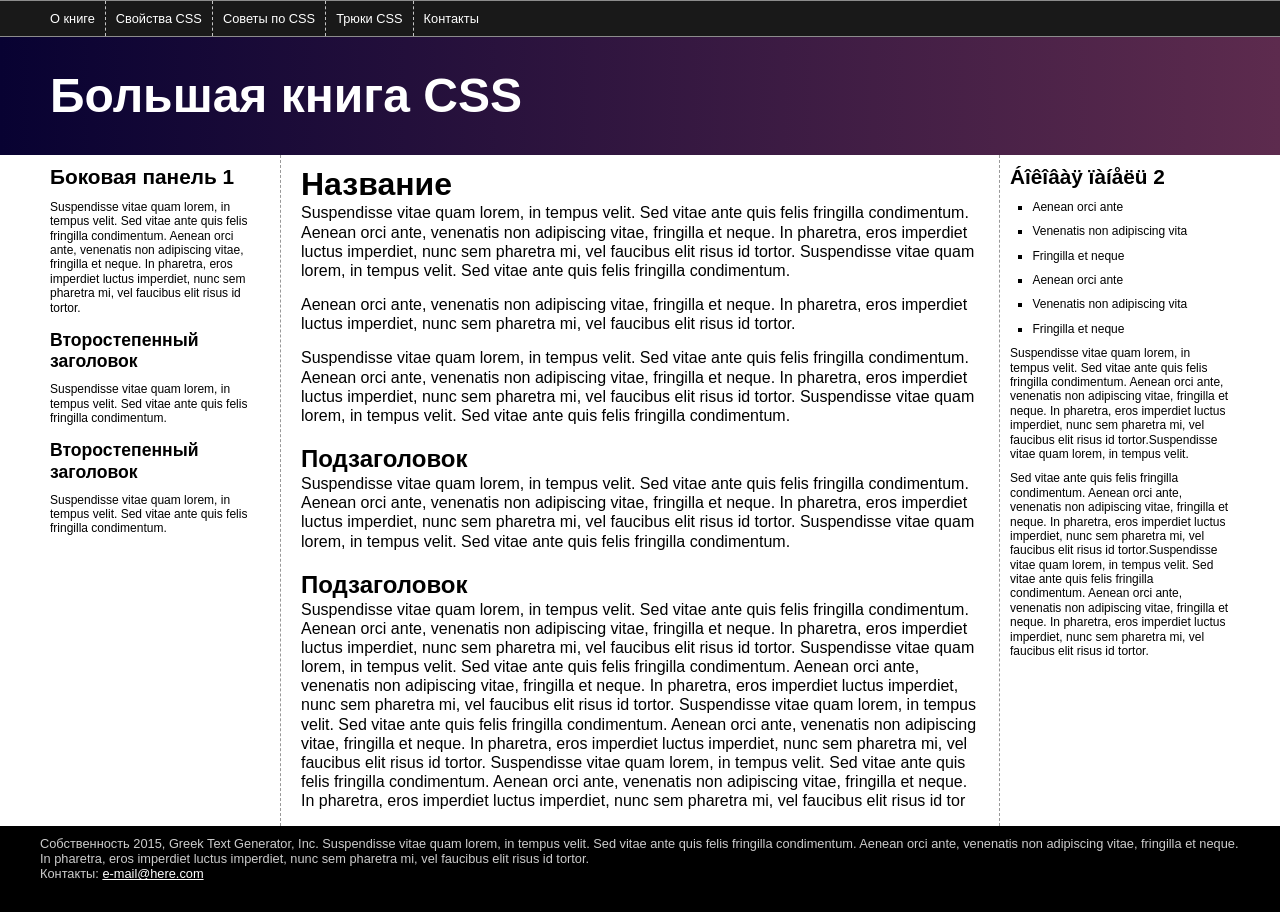
<file: 13/index.html>
<!doctype html>
<html>
<head>
<meta charset="UTF-8">
<title>Большая книга CSS</title>
<link href="styles.css" rel="stylesheet">
</head>

<body>
	<div class="pageWrapper">
<header>
<nav class="clear">
<ul>
<li><a href="#">О книге</a></li>
<li><a href="#">Свойства CSS</a></li>
<li><a href="#">Советы по CSS</a></li>
<li><a href="#">Трюки CSS</a></li>
<li><a href="#">Контакты</a></li>
</ul>
</nav>
<h1>Большая книга CSS</h1>
</header>
<div class="contentWrapper">
<!-- первая боковая панель -->
<aside class="sidebar1">
	<h2>Боковая панель 1</h2>
  <p>Suspendisse vitae quam lorem, in tempus velit. Sed vitae ante quis felis fringilla condimentum. Aenean orci ante, venenatis non adipiscing vitae, fringilla et neque. In pharetra, eros imperdiet luctus imperdiet, nunc sem pharetra mi, vel faucibus elit risus id tortor.  </p>
  <h3>Второстепенный заголовок</h3>
  <p>Suspendisse vitae quam lorem, in tempus velit. Sed vitae ante quis felis fringilla condimentum.  </p>
  <h3>Второстепенный заголовок</h3>
  <p>Suspendisse vitae quam lorem, in tempus velit. Sed vitae ante quis felis fringilla condimentum. </p>
</aside>
<!-- основной контент -->
<article class="main">
	<h2>Название</h2>
  <p>Suspendisse vitae quam lorem, in tempus velit. Sed vitae ante quis felis fringilla condimentum. Aenean orci ante, venenatis non adipiscing vitae, fringilla et neque. In pharetra, eros imperdiet luctus imperdiet, nunc sem pharetra mi, vel faucibus elit risus id tortor. Suspendisse vitae quam lorem, in tempus velit. Sed vitae ante quis felis fringilla condimentum.</p>
  <p>Aenean orci ante, venenatis non adipiscing vitae, fringilla et neque. In pharetra, eros imperdiet luctus imperdiet, nunc sem pharetra mi, vel faucibus elit risus id tortor. </p>
  <p>Suspendisse vitae quam lorem, in tempus velit. Sed vitae ante quis felis fringilla condimentum. Aenean orci ante, venenatis non adipiscing vitae, fringilla et neque. In pharetra, eros imperdiet luctus imperdiet, nunc sem pharetra mi, vel faucibus elit risus id tortor. Suspendisse vitae quam lorem, in tempus velit. Sed vitae ante quis felis fringilla condimentum. </p>
  <h3>Подзаголовок</h3>
  <p>Suspendisse vitae quam lorem, in tempus velit. Sed vitae ante quis felis fringilla condimentum. Aenean orci ante, venenatis non adipiscing vitae, fringilla et neque. In pharetra, eros imperdiet luctus imperdiet, nunc sem pharetra mi, vel faucibus elit risus id tortor. Suspendisse vitae quam lorem, in tempus velit. Sed vitae ante quis felis fringilla condimentum. </p>
  <h3>Подзаголовок</h3>
  <p>Suspendisse vitae quam lorem, in tempus velit. Sed vitae ante quis felis fringilla condimentum. Aenean orci ante, venenatis non adipiscing vitae, fringilla et neque. In pharetra, eros imperdiet luctus imperdiet, nunc sem pharetra mi, vel faucibus elit risus id tortor. Suspendisse vitae quam lorem, in tempus velit. Sed vitae ante quis felis fringilla condimentum. Aenean orci ante, venenatis non adipiscing vitae, fringilla et neque. In pharetra, eros imperdiet luctus imperdiet, nunc sem pharetra mi, vel faucibus elit risus id tortor. Suspendisse vitae quam lorem, in tempus velit. Sed vitae ante quis felis fringilla condimentum. Aenean orci ante, venenatis non adipiscing vitae, fringilla et neque. In pharetra, eros imperdiet luctus imperdiet, nunc sem pharetra mi, vel faucibus elit risus id tortor. Suspendisse vitae quam lorem, in tempus velit. Sed vitae ante quis felis fringilla condimentum. Aenean orci ante, venenatis non adipiscing vitae, fringilla et neque. In pharetra, eros imperdiet luctus imperdiet, nunc sem pharetra mi, vel faucibus elit risus id tor</p>
 </article>
<!-- вторая боковая панель -->
<aside class="sidebar2">
	<h2>Áîêîâàÿ ïàíåëü 2 </h2>
  <ul>
    <li>Aenean orci ante</li>
    <li>Venenatis non adipiscing vita</li>
    <li> Fringilla et neque</li>
    <li>Aenean orci ante</li>
    <li>Venenatis non adipiscing vita</li>
    <li> Fringilla et neque</li>
  </ul>
  <p>Suspendisse vitae quam lorem, in tempus velit. Sed vitae ante quis felis fringilla condimentum. Aenean orci ante, venenatis non adipiscing vitae, fringilla et neque. In pharetra, eros imperdiet luctus imperdiet, nunc sem pharetra mi, vel faucibus elit risus id tortor.Suspendisse vitae quam lorem, in tempus velit. </p>
  <p>Sed vitae ante quis felis fringilla condimentum. Aenean orci ante, venenatis non adipiscing vitae, fringilla et neque. In pharetra, eros imperdiet luctus imperdiet, nunc sem pharetra mi, vel faucibus elit risus id tortor.Suspendisse vitae quam lorem, in tempus velit. Sed vitae ante quis felis fringilla condimentum. Aenean orci ante, venenatis non adipiscing vitae, fringilla et neque. In pharetra, eros imperdiet luctus imperdiet, nunc sem pharetra mi, vel faucibus elit risus id tortor.</p>
 </aside>
</div>
<footer>
<p>Собственность 2015, Greek Text Generator, Inc.
Suspendisse vitae quam lorem, in tempus velit. Sed vitae ante quis felis fringilla condimentum. Aenean orci ante, venenatis non adipiscing vitae, fringilla et neque. In pharetra, eros imperdiet luctus imperdiet, nunc sem pharetra mi, vel faucibus elit risus id tortor.</p>
<p>Контакты: <a href="mailto:nobody@nowhere.com">e-mail@here.com</a></p>
</footer>
</div>
</body>
</html>
</file>
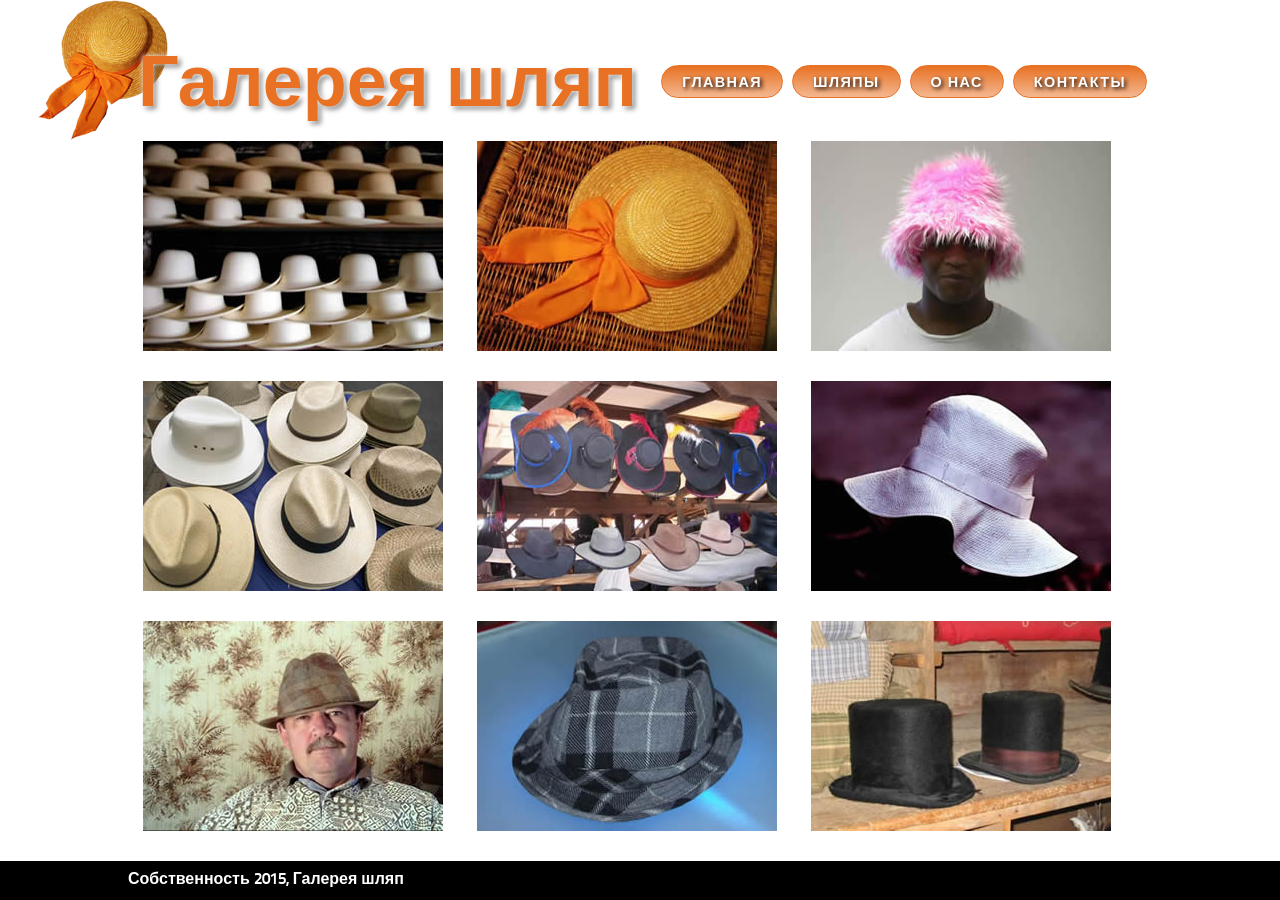
<file: 14/index.html>
<!doctype html>
<html>
<head>
<meta charset="UTF-8">
<title>Галерея шляп</title>
<link href="styles.css" rel="stylesheet">
</head>
<body>
<header>
<h1>Галерея шляп <img src="images/hat.png" width="130" height="140" alt="Галерея шляп" class="badge"></h1>
<nav>
	<ul>
		<li><a href="#">Главная</a></li>
		<li><a href="#">Шляпы</a></li>
		<li><a href="#">О нас</a></li>
		<li><a href="#">Контакты</a></li>
	</ul>
</nav>
</header>
<div class="gallery">
<figure>
<img src="images/file00079963469.jpg" width="300" height="210" alt="Панама">
<figcaption><strong>Nam libero tempore.</strong> Soluta nobis est eligendi optio cumque nihil impedit quo minus id quod maxime placeat facere possimus, omnis voluptas assumenda est, omnis dolor repellendus</figcaption>
</figure>
<figure>
<img src="images/file000308999292.jpg" width="300" height="210" alt="Капор">
<figcaption><strong>Nam libero tempore.</strong> Soluta nobis est eligendi optio cumque nihil impedit quo minus id quod maxime placeat facere possimus, omnis voluptas assumenda est, omnis dolor repellendus</figcaption>
</figure>
<figure>
<img src="images/file000330568599.jpg" width="300" height="210" alt="Розовая шляпа">
<figcaption><strong>Nam libero tempore.</strong> Soluta nobis est eligendi optio cumque nihil impedit quo minus id quod maxime placeat facere possimus, omnis voluptas assumenda est, omnis dolor repellendus</figcaption>
</figure>
<figure>
<img src="images/file000550955311.jpg" width="300" height="210" alt="Много шляп">
<figcaption><strong>Nam libero tempore.</strong> Soluta nobis est eligendi optio cumque nihil impedit quo minus id quod maxime placeat facere possimus, omnis voluptas assumenda est, omnis dolor repellendus</figcaption>
</figure>
<figure>
<img src="images/file0001117960982.jpg" width="300" height="210" alt="Шляпа">
<figcaption><strong>Nam libero tempore.</strong> Soluta nobis est eligendi optio cumque nihil impedit quo minus id quod maxime placeat facere possimus, omnis voluptas assumenda est, omnis dolor repellendus</figcaption>
</figure>
<figure>
<img src="images/file0001425538258.jpg" width="300" height="210" alt="Другой капор">
<figcaption><strong>Nam libero tempore.</strong> Soluta nobis est eligendi optio cumque nihil impedit quo minus id quod maxime placeat facere possimus, omnis voluptas assumenda est, omnis dolor repellendus</figcaption>
</figure>
<figure>
<img src="images/file00030009680.jpg" width="300" height="210" alt="Дурень в шляпе">
<figcaption><strong>Nam libero tempore.</strong> Soluta nobis est eligendi optio cumque nihil impedit quo minus id quod maxime placeat facere possimus, omnis voluptas assumenda est, omnis dolor repellendus</figcaption>
</figure>
<figure>
<img src="images/file0001728857809.jpg" width="300" height="210" alt="Клевая шляпа">
<figcaption><strong>Nam libero tempore.</strong> Soluta nobis est eligendi optio cumque nihil impedit quo minus id quod maxime placeat facere possimus, omnis voluptas assumenda est, omnis dolor repellendus</figcaption>
</figure>
<figure>
<img src="images/file0001757413591.jpg" width="300" height="210" alt="Крутые шляпы">
<figcaption><strong>Nam libero tempore.</strong> Soluta nobis est eligendi optio cumque nihil impedit quo minus id quod maxime placeat facere possimus, omnis voluptas assumenda est, omnis dolor repellendus</figcaption>
</figure>
</div>
<footer>
<div class="copyright">
<p>Собственность 2015, Галерея шляп</p>
</div>
</footer>
</body>
</html>
</file>
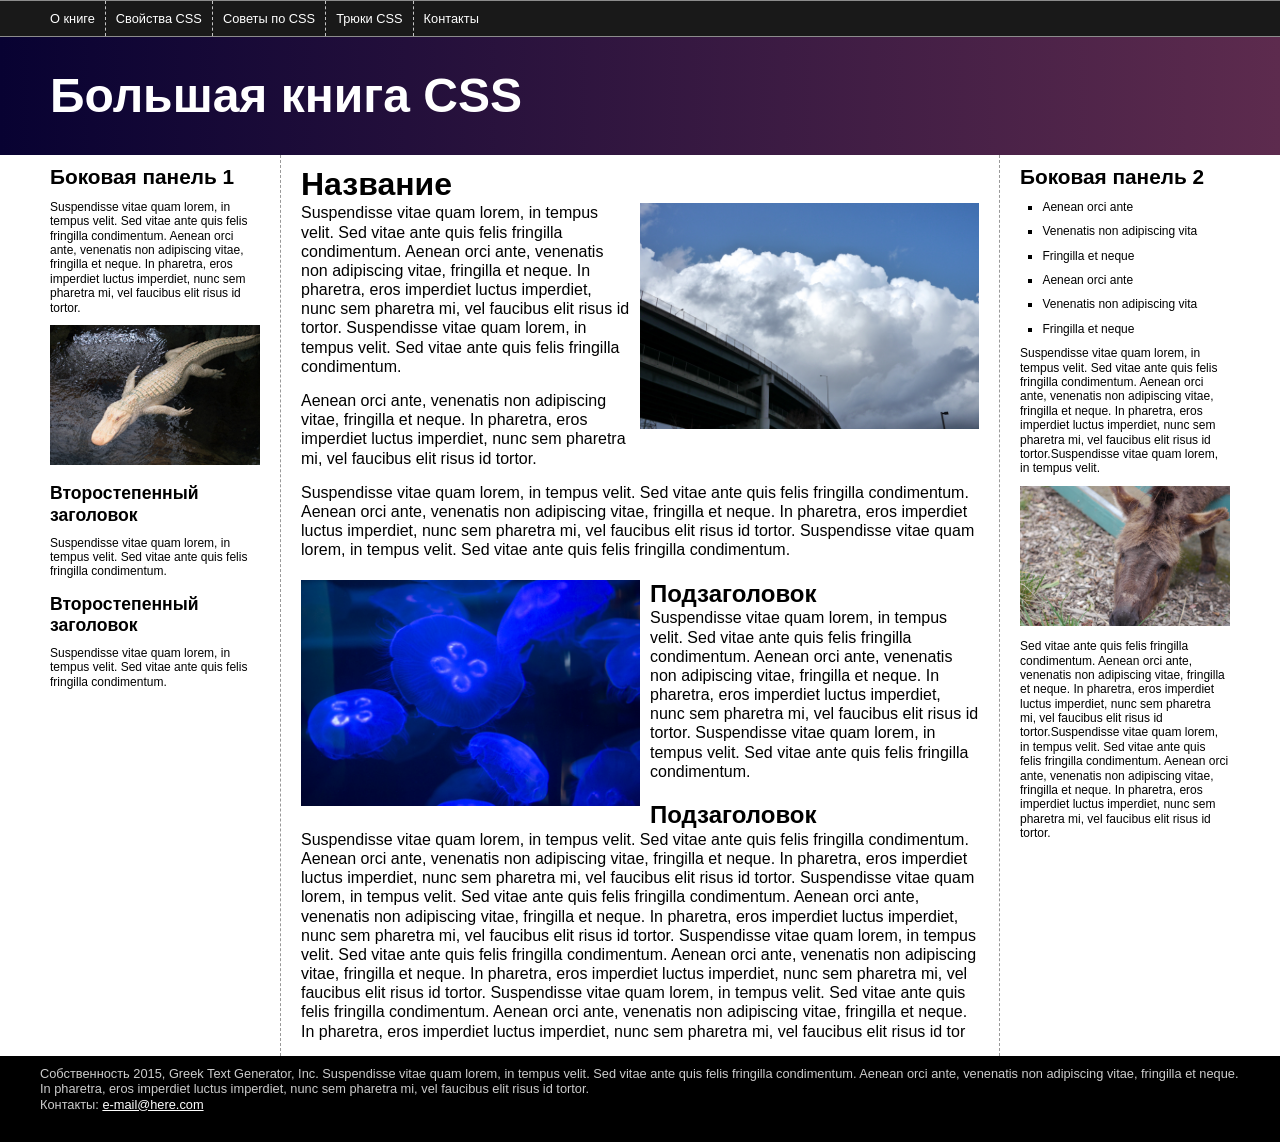
<file: 15/index.html>
<!doctype html>
<html>
<head>
<meta charset="UTF-8">
<meta name="viewport" content="width=device-width">
<title>Большая книга CSS</title>
<link href="styles.css" rel="stylesheet">
</head>

<body>
<div class="pageWrapper">
<header>
<nav class="clear">
<ul>
<li><a href="#">О книге</a></li>
<li><a href="#">Свойства CSS</a></li>
<li><a href="#">Советы по CSS</a></li>
<li><a href="#">Трюки CSS</a></li>
<li><a href="#">Контакты</a></li>
</ul>
</nav>
<h1>Большая книга CSS</h1>
</header>
<div class="contentWrapper">
<div class="columnWrapper">
<!-- основной контент -->
<article class="main">
  <h2>Название</h2>
  <p><img src="imgs/clouds.jpg" alt="Облака" class="half right">Suspendisse vitae quam lorem, in tempus velit. Sed vitae ante quis felis fringilla condimentum. Aenean orci ante, venenatis non adipiscing vitae, fringilla et neque. In pharetra, eros imperdiet luctus imperdiet, nunc sem pharetra mi, vel faucibus elit risus id tortor. Suspendisse vitae quam lorem, in tempus velit. Sed vitae ante quis felis fringilla condimentum.</p>
  <p>Aenean orci ante, venenatis non adipiscing vitae, fringilla et neque. In pharetra, eros imperdiet luctus imperdiet, nunc sem pharetra mi, vel faucibus elit risus id tortor. </p>
  <p>Suspendisse vitae quam lorem, in tempus velit. Sed vitae ante quis felis fringilla condimentum. Aenean orci ante, venenatis non adipiscing vitae, fringilla et neque. In pharetra, eros imperdiet luctus imperdiet, nunc sem pharetra mi, vel faucibus elit risus id tortor. Suspendisse vitae quam lorem, in tempus velit. Sed vitae ante quis felis fringilla condimentum. </p>
  <h3><img src="imgs/jellyfish.jpg" alt="Медуза" class="half left">Подзаголовок</h3>
  <p>Suspendisse vitae quam lorem, in tempus velit. Sed vitae ante quis felis fringilla condimentum. Aenean orci ante, venenatis non adipiscing vitae, fringilla et neque. In pharetra, eros imperdiet luctus imperdiet, nunc sem pharetra mi, vel faucibus elit risus id tortor. Suspendisse vitae quam lorem, in tempus velit. Sed vitae ante quis felis fringilla condimentum. </p>
  <h3>Подзаголовок</h3>
  <p>Suspendisse vitae quam lorem, in tempus velit. Sed vitae ante quis felis fringilla condimentum. Aenean orci ante, venenatis non adipiscing vitae, fringilla et neque. In pharetra, eros imperdiet luctus imperdiet, nunc sem pharetra mi, vel faucibus elit risus id tortor. Suspendisse vitae quam lorem, in tempus velit. Sed vitae ante quis felis fringilla condimentum. Aenean orci ante, venenatis non adipiscing vitae, fringilla et neque. In pharetra, eros imperdiet luctus imperdiet, nunc sem pharetra mi, vel faucibus elit risus id tortor. Suspendisse vitae quam lorem, in tempus velit. Sed vitae ante quis felis fringilla condimentum. Aenean orci ante, venenatis non adipiscing vitae, fringilla et neque. In pharetra, eros imperdiet luctus imperdiet, nunc sem pharetra mi, vel faucibus elit risus id tortor. Suspendisse vitae quam lorem, in tempus velit. Sed vitae ante quis felis fringilla condimentum. Aenean orci ante, venenatis non adipiscing vitae, fringilla et neque. In pharetra, eros imperdiet luctus imperdiet, nunc sem pharetra mi, vel faucibus elit risus id tor</p>
</article> 
<!-- первая боковая панель -->
<aside class="sidebar1">
  <h2>Боковая панель 1</h2>
  <p>Suspendisse vitae quam lorem, in tempus velit. Sed vitae ante quis felis fringilla condimentum. Aenean orci ante, venenatis non adipiscing vitae, fringilla et neque. In pharetra, eros imperdiet luctus imperdiet, nunc sem pharetra mi, vel faucibus elit risus id tortor.  </p>
  <p><img src="imgs/gator.jpg" alt="Аллигатор"></p>
  <h3>Второстепенный заголовок</h3>
  <p>Suspendisse vitae quam lorem, in tempus velit. Sed vitae ante quis felis fringilla condimentum.  </p>
  <h3>Второстепенный заголовок</h3>
  <p>Suspendisse vitae quam lorem, in tempus velit. Sed vitae ante quis felis fringilla condimentum. </p>
</aside>
</div>
<!-- вторая боковая панель -->
<aside class="sidebar2">
<h2>Боковая панель 2 </h2>
  <ul>
    <li>Aenean orci ante</li>
    <li>Venenatis non adipiscing vita</li>
    <li> Fringilla et neque</li>
    <li>Aenean orci ante</li>
    <li>Venenatis non adipiscing vita</li>
    <li> Fringilla et neque</li>
  </ul>
  <p>Suspendisse vitae quam lorem, in tempus velit. Sed vitae ante quis felis fringilla condimentum. Aenean orci ante, venenatis non adipiscing vitae, fringilla et neque. In pharetra, eros imperdiet luctus imperdiet, nunc sem pharetra mi, vel faucibus elit risus id tortor.Suspendisse vitae quam lorem, in tempus velit. </p>
  <p><img src="imgs/mule.jpg" alt="Ослик"></p>
  <p>Sed vitae ante quis felis fringilla condimentum. Aenean orci ante, venenatis non adipiscing vitae, fringilla et neque. In pharetra, eros imperdiet luctus imperdiet, nunc sem pharetra mi, vel faucibus elit risus id tortor.Suspendisse vitae quam lorem, in tempus velit. Sed vitae ante quis felis fringilla condimentum. Aenean orci ante, venenatis non adipiscing vitae, fringilla et neque. In pharetra, eros imperdiet luctus imperdiet, nunc sem pharetra mi, vel faucibus elit risus id tortor.</p>
</aside>
</div>
<footer>
<p>Собственность 2015, Greek Text Generator, Inc.
Suspendisse vitae quam lorem, in tempus velit. Sed vitae ante quis felis fringilla condimentum. Aenean orci ante, venenatis non adipiscing vitae, fringilla et neque. In pharetra, eros imperdiet luctus imperdiet, nunc sem pharetra mi, vel faucibus elit risus id tortor.</p>
<p>Контакты: <a href="mailto:nobody@nowhere.com">e-mail@here.com</a></p>
</footer>
</div>
</body>
</html>
</file>
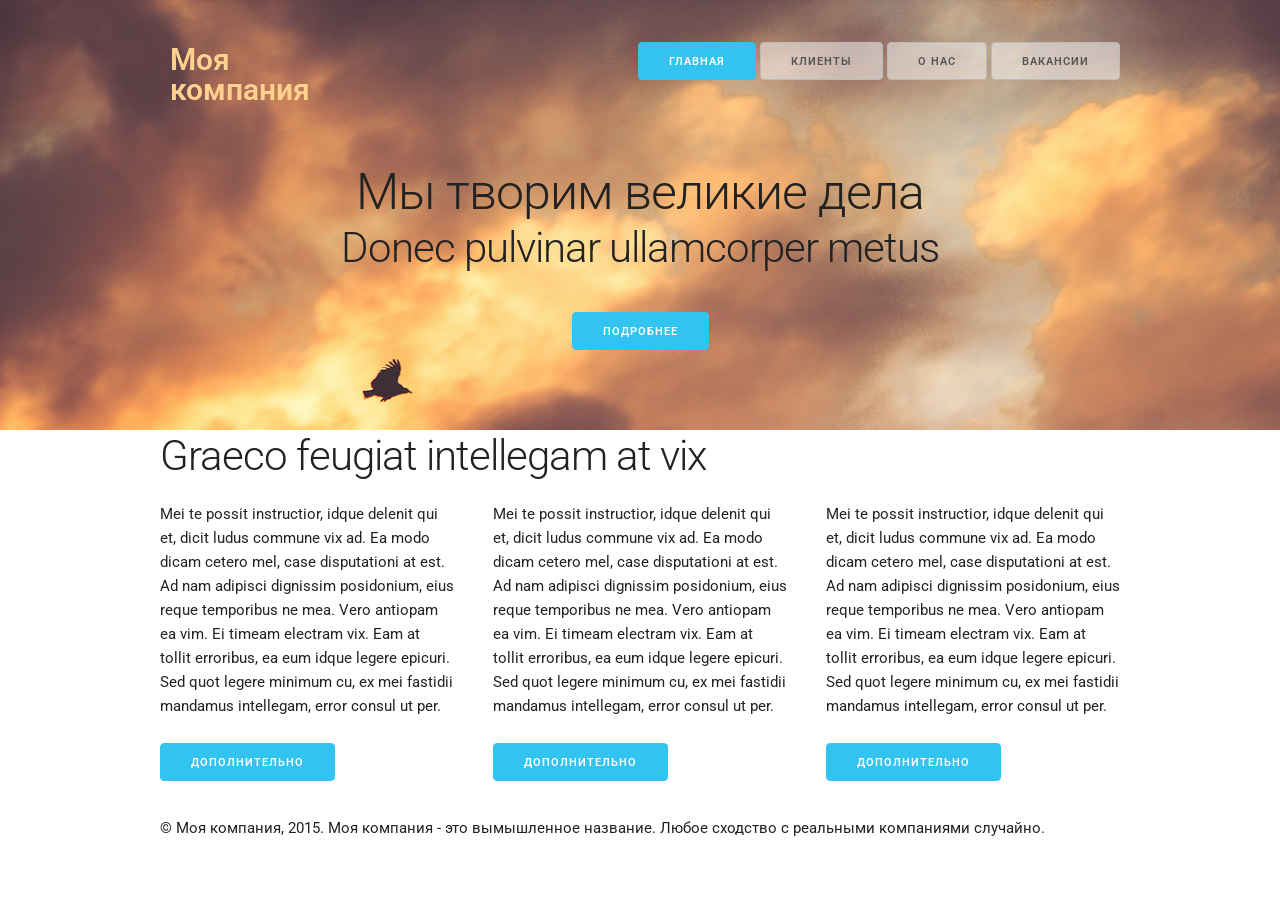
<file: 16/index.html>
<!DOCTYPE html>
<html lang="en">
<head>
  <meta charset="utf-8">
  <title>Большая книга CSS</title>
  <meta name="viewport" content="width=device-width, initial-scale=1">
  <link href="https://fonts.googleapis.com/css?family=Roboto:400,300,700&subset=latin,Cyrillic" rel="stylesheet" type="text/css">
  <link rel="stylesheet" href="css/normalize.css">
  <link rel="stylesheet" href="css/skeleton.css">
  <link rel="stylesheet" href="css/custom.css">
</head>
<body>
<!-- основной раздел -->
<div class="section header">
  <div class="container">
  <div class="row">
    <div class="three columns">
      <p class="logo">Моя компания</p>
    </div>
    <div class="nav nine columns">
      <a class="button button-primary" href="#">Главная</a>
      <a class="button" href="#">Клиенты</a>
      <a class="button" href="#">О нас</a>
      <a class="button" href="#">Вакансии</a>
    </div>
  </div>
  <div class="row action">
    <h1>Мы творим великие дела</h1>
    <h2>Donec pulvinar ullamcorper metus</h2>
    <h2><a href="#" class="button button-primary">Подробнее</a></h2>
  </div>
</div>
</div>

<!-- раздел контента -->
<div class="section info">
  <div class="container info">
    <div class="row">
      <h2>Graeco feugiat intellegam at vix</h2>
    </div>
    <div class="row">
      <div class="four columns">
        <p>Mei te possit instructior, idque delenit qui et, dicit ludus commune vix ad. Ea modo dicam cetero mel, case disputationi at est. Ad nam adipisci dignissim posidonium, eius reque temporibus ne mea. Vero antiopam ea vim. Ei timeam electram vix. Eam at tollit erroribus, ea eum idque legere epicuri. Sed quot legere minimum cu, ex mei fastidii mandamus intellegam, error consul ut per.</p>
        <p><a href="#" class="button button-primary">Дополнительно</a></p>
      </div>
      <div class="four columns">
        <p>Mei te possit instructior, idque delenit qui et, dicit ludus commune vix ad. Ea modo dicam cetero mel, case disputationi at est. Ad nam adipisci dignissim posidonium, eius reque temporibus ne mea. Vero antiopam ea vim. Ei timeam electram vix. Eam at tollit erroribus, ea eum idque legere epicuri. Sed quot legere minimum cu, ex mei fastidii mandamus intellegam, error consul ut per.</p>
        <p><a href="#" class="button button-primary">Дополнительно</a></p>
      </div>
      <div class="four columns">
        <p>Mei te possit instructior, idque delenit qui et, dicit ludus commune vix ad. Ea modo dicam cetero mel, case disputationi at est. Ad nam adipisci dignissim posidonium, eius reque temporibus ne mea. Vero antiopam ea vim. Ei timeam electram vix. Eam at tollit erroribus, ea eum idque legere epicuri. Sed quot legere minimum cu, ex mei fastidii mandamus intellegam, error consul ut per.</p>
        <p><a href="#" class="button button-primary">Дополнительно</a></p>
      </div>
    </div>
  </div>
</div>
<!-- колонтитул -->
<div class="section footer">
  <div class="container">
    <div class="row">
        <p>© Моя компания, 2015. Моя компания - это вымышленное название. Любое сходство с реальными компаниями случайно.</p>
    </div>
  </div>
</div>
</body>
</html>
</file>
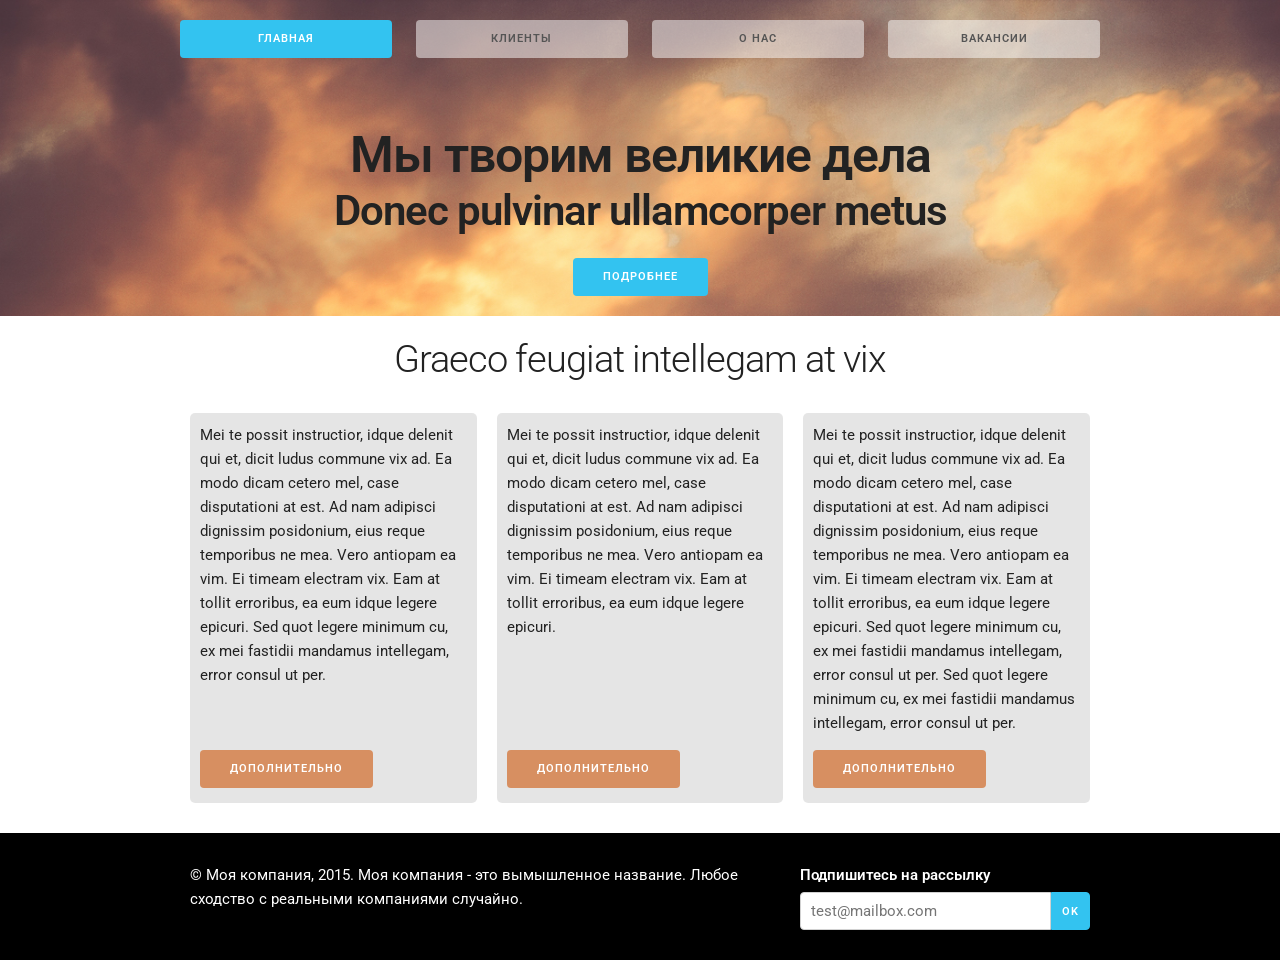
<file: 17/flexbox-layout/index.html>
<!DOCTYPE html>
<html lang="en">
<head>
  <meta charset="utf-8">
  <title>Большая книга CSS</title>
  <meta name="viewport" content="width=device-width, initial-scale=1">
  <link href="https://fonts.googleapis.com/css?family=Roboto:400,300,700&subset=latin,Cyrillic" rel="stylesheet" type="text/css">
  <link rel="stylesheet" href="css/base.css">
  <link rel="stylesheet" href="css/custom.css">
</head>
<body>
<!-- основной раздел -->
<div class="header">
  <div class="section">
    <div class="nav">
      <a class="button button-primary" href="#">Главная</a>
      <a class="button" href="#">Клиенты</a>
      <a class="button" href="#">О нас</a>
      <a class="button" href="#">Вакансии</a>
    </div>
    <div class="action">
      <h1>Мы творим великие дела</h1>
      <h2>Donec pulvinar ullamcorper metus</h2>
      <a href="#" class="button button-primary">Подробнее</a>
    </div>
  </div>
</div>
<!-- раздел контента -->
<div class="info">
  <div class="section">
      <h2>Graeco feugiat intellegam at vix</h2>
  </div>
  <div class="section boxes">
    <div>
      <p>Mei te possit instructior, idque delenit qui et, dicit ludus commune vix ad. Ea modo dicam cetero mel, case disputationi at est. Ad nam adipisci dignissim posidonium, eius reque temporibus ne mea. Vero antiopam ea vim. Ei timeam electram vix. Eam at tollit erroribus, ea eum idque legere epicuri. Sed quot legere minimum cu, ex mei fastidii mandamus intellegam, error consul ut per.</p>
      <p class="more"><a href="#" class="button">Дополнительно</a></p>
    </div>
    <div>
      <p>Mei te possit instructior, idque delenit qui et, dicit ludus commune vix ad. Ea modo dicam cetero mel, case disputationi at est. Ad nam adipisci dignissim posidonium, eius reque temporibus ne mea. Vero antiopam ea vim. Ei timeam electram vix. Eam at tollit erroribus, ea eum idque legere epicuri. </p>
      <p class="more"><a href="#" class="button">Дополнительно</a></p>
    </div>
    <div>
      <p>Mei te possit instructior, idque delenit qui et, dicit ludus commune vix ad. Ea modo dicam cetero mel, case disputationi at est. Ad nam adipisci dignissim posidonium, eius reque temporibus ne mea. Vero antiopam ea vim. Ei timeam electram vix. Eam at tollit erroribus, ea eum idque legere epicuri. Sed quot legere minimum cu, ex mei fastidii mandamus intellegam, error consul ut per. Sed quot legere minimum cu, ex mei fastidii mandamus intellegam, error consul ut per.</p>
      <p class="more"><a href="#" class="button">Дополнительно</a></p>
    </div>
  </div>
</div>
<!-- колонтитул -->
<div class="footer section">
  <div class="copyright">
    <p>© Моя компания, 2015. Моя компания - это вымышленное название. Любое сходство с реальными компаниями случайно.</p>
  </div>
  <div class="signup">
    <form class="container">
      <label for="exampleEmailInput">Подпишитесь на рассылку</label>
      <input type="email" placeholder="test@mailbox.com" id="exampleEmailInput">
      <input class="button-primary" type="submit" value="OK">
    </form>
  </div>
</div>
</body>
</html>
</file>
<file: 13/styles.css>
/* сброс стилей браузера */

* {
  box-sizing: border-box;
}

html, body, div, span, object, iframe, h1, h2, h3, h4, h5, h6, p, blockquote, pre, a, abbr, acronym, address, big, cite, code, del, dfn, em, img, ins, kbd, q, s, samp,small, strike, strong, sub, sup, tt, var, b, u, i, center, dl, dt, dd, ol, ul, li, fieldset, form, label, legend,
table, caption, tbody, tfoot, thead, tr, th, td, article, aside, canvas, details, embed, 
figure, figcaption, footer, header, hgroup, menu, nav, output, ruby, section, summary,
time, mark, audio, video {
	margin: 0;
	padding: 0;
	border: 0;
	font-size: 100%;
	vertical-align: baseline;
}
article, aside, details, figcaption, figure, footer, header, hgroup, menu, nav, section {
	display: block;
}
body {
	line-height: 1.2;
}
ol { 
	padding-left: 1.4em;
	list-style: decimal;
}
ul {
	padding-left: 1.4em;
	list-style: square;
}
table {
	border-collapse: collapse;
	border-spacing: 0;
} 
/* конец кода сброса стилей браузера */

.clear:after {
  content: " ";
  display: table;
  clear: both;
}

.clear {
	zoom: 1;	
}

body {
	font-family: 'Helvetica Neue', Helvetica, Arial, sans-serif;	
}


header {
	background-color:rgb(93,43,78); 
	background-image: -webkit-linear-gradient(right, rgb(93,43,78), rgb(8,2,50));
	padding-bottom: 30px;
}

header h1 {
	font-size: 3em;	
	color: white;
	font-weight: bold;
	padding-top: 30px;
	clear: both;
	padding-left: 10px;
}

nav {
	background-color: rgb(25,25,25);
	border: 1px solid rgba(255,255,255,.5);	
	border-left: none;
	border-right: none;
}
nav ul {
	padding: 0;
	margin: 0;	
}
nav li {
	float: left;
	padding: 0;
	margin: 0;
	list-style: none;	
}
nav a {
	float: left;
	font-size: .8em;	
	color: white;
	font-weight: normal;
	text-decoration: none;
	padding: 10px;
	border-right: 1px dashed rgba(255,255,255,.75);
	-webkit-transition: all .5s;
	-moz-transition: all .5s;
	-o-transition: all .5s;
	transition: all .5s;
}
nav li:last-of-type a {
	border-right: none;	
}
nav a:hover {
	background-color: rgb(93,43,78);
}
aside h2 {
	font-size: 1.3em;
	margin-top: 10px;	
}
aside h3 {
	font-size: 1.1em;
	margin-top: 15px;
}
aside p, aside li {
	font-size: .75em;
	margin-top: 10px;	
}
.main h2 {
	font-size: 2em;
	margin-top: 10px;	
}
.main h3 {
	font-size: 1.5em;
	margin-top: 20px;	
}
.main p {
	margin-bottom: 15px;	
}
footer {
	margin-top: 15px;
	font-size: .8em;	
	padding: 10px 10px 30px 10px;
	background-color: black;
	color: rgb(204,204,204);
}
footer a {
	color: white;	
}
/* стили из практикума главы 13  */

.sidebar1 {
  float: left;
  width: 20%;
  padding: 0 20px 0 10px;
}

.main {
  float: left;
  width: 60%;
  padding: 0 20px 0 20px;
  border-left: dashed 1px rgb(153,153,153);
	border-right: dashed 1px rgb(153,153,153);
}

.sidebar2 {
  float: right;
  width: 20%;
  padding: 0 10px 0 10px;
}

footer {
  clear: both;
}

nav ul, header h1, footer p, .contentWrapper {
  max-width: 1200px;
  margin: 0 auto;
}
</file>
<file: 14/styles.css>
/* сброс стилей браузера */
html, body, div, span, object, iframe, h1, h2, h3, h4, h5, h6, p, blockquote, pre, a, abbr, acronym, address, big, cite, code, del, dfn, em, img, ins, kbd, q, s, samp,small, strike, strong, sub, sup, tt, var, b, u, i, center, dl, dt, dd, ol, ul, li, fieldset, form, label, legend,
table, caption, tbody, tfoot, thead, tr, th, td, article, aside, canvas, details, embed, 
figure, figcaption, footer, header, hgroup, menu, nav, output, ruby, section, summary,
time, mark, audio, video {
	margin: 0;
	padding: 0;
	border: 0;
	font-size: 100%;
	vertical-align: baseline;
}
article, aside, details, figcaption, figure, footer, header, hgroup, menu, nav, section {
	display: block;
}
body {
	line-height: 1.2;
}
ol { 
	padding-left: 1.4em;
	list-style: decimal;
}
ul {
	padding-left: 1.4em;
	list-style: square;
}
table {
	border-collapse: collapse;
	border-spacing: 0;
} 
/* конец кода сброса стилей браузера */

/* веб-шрифты */

@font-face {
    font-family: 'Titillium';
    src: url('fonts/TitilliumText22L001-webfont.eot');
    src: url('fonts/TitilliumText22L001-webfont.eot?#iefix') format('embedded-opentype'),
         url('fonts/TitilliumText22L001-webfont.woff') format('woff'),
         url('fonts/TitilliumText22L001-webfont.ttf') format('truetype'),
         url('fonts/TitilliumText22L001-webfont.svg#TitilliumText22LThin') format('svg');
    font-weight: 100;
    font-style: normal;
}
@font-face {
    font-family: 'Titillium';
    src: url('fonts/TitilliumText22L003-webfont.eot');
    src: url('fonts/TitilliumText22L003-webfont.eot?#iefix') format('embedded-opentype'),
         url('fonts/TitilliumText22L003-webfont.woff') format('woff'),
         url('fonts/TitilliumText22L003-webfont.ttf') format('truetype'),
         url('fonts/TitilliumText22L003-webfont.svg#TitilliumText22LRegular') format('svg');
    font-weight: 400;
    font-style: normal;
}
@font-face {
    font-family: 'Titillium';
    src: url('fonts/TitilliumText22L005-webfont.eot');
    src: url('fonts/TitilliumText22L005-webfont.eot?#iefix') format('embedded-opentype'),
         url('fonts/TitilliumText22L005-webfont.woff') format('woff'),
         url('fonts/TitilliumText22L005-webfont.ttf') format('truetype'),
         url('fonts/TitilliumText22L005-webfont.svg#TitilliumText22LBold') format('svg');
    font-weight: 700;
    font-style: normal;
}
body {
	max-width: 1024px;
	margin: 0 auto;	
}
header h1 {
	font: 700 72px Titillium, Arial, sans-serif;
	color: rgb(232,113,35);
	text-shadow: 0 0 5px white,
	             3px 3px 5px rgba(0,0,0,.5);
}
nav ul {
	margin: 0;
	padding: 0;
	list-style-type: none;	
}
nav li {
	display: inline;	
}
nav a {
	display: inline-block;
	padding: 9px 20px 5px 20px;
	border-radius:20px;
	text-decoration: none;	
	font-family: Titillium, Arial, sans-serif;
	font-weight: 700;
	color: white;
	text-shadow: 2px 2px 4px rgba(0,0,0,1);
	text-transform:uppercase;
	font-size: .9em;
	letter-spacing: .1em;
	background-color: rgb(232,113,35);
	background: -webkit-linear-gradient(top, rgba(232,113,35,1),rgba(232,113,35,.5));
	background: -moz-linear-gradient(top, rgba(232,113,35,1),rgba(232,113,35,.5));
	background: -o-linear-gradient(top, rgba(232,113,35,1),rgba(232,113,35,.5));
	background: linear-gradient(top, rgba(232,113,35,1),rgba(232,113,35,.5));
	border: 1px solid rgb(232,113,35);
	margin-right: 5px;
}
figcaption strong {
	font-weight: 700;
	display: block;
}
footer .copyright {
	font-family: Titillium, Arial, sans-serif;
	font-weight: 700;
	color: white;
	margin: 0 auto;
	max-width: 1024px;
}

/* стили из практикума главы 14 */

header {
 	position: relative;
	margin-top: 20px;
	padding: 20px 0 0 10px;
}

header .badge {
 	position: absolute;
 	top: -20px;
 	left: -90px;
	z-index: -1;
}

header nav {
  position: absolute;
  right: 0;
  top: 45px;
}

.gallery figure {
  display: inline-block;
  width: 300px;
  height: 210px;
  margin: 15px;
  position: relative;
}

.gallery figcaption {
  position: absolute;
  top: 15%;
  bottom: 15%;
  left: 0;
  right: 0;
  background-color: rgba(153,153,153,.9);
padding: 20px;
  font-family: Titillium, Arial, sans-serif;
font-weight: 400;
font-size: .9em;
  color: white;
  opacity: 0;
  transition: opacity .75s ease-out;
}

.gallery figure:hover figcaption {
  opacity: 1;
}

footer {
  position: fixed;
  bottom: 0;
  left: 0;
  right: 0;
  padding: 10px;
  background-color: black;
  color: white;
}
</file>
<file: 15/styles.css>
/* сброс стилей браузера */
* {
  box-sizing: border-box; 
}
html, body, div, span, object, iframe, h1, h2, h3, h4, h5, h6, p, blockquote, pre, a, abbr, acronym, address, big, cite, code, del, dfn, em, img, ins, kbd, q, s, samp,small, strike, strong, sub, sup, tt, var, b, u, i, center, dl, dt, dd, ol, ul, li, fieldset, form, label, legend,
table, caption, tbody, tfoot, thead, tr, th, td, article, aside, canvas, details, embed, 
figure, figcaption, footer, header, hgroup, menu, nav, output, ruby, section, summary,
time, mark, audio, video {
	margin: 0;
	padding: 0;
	border: 0;
	font-size: 100%;
	vertical-align: baseline;
}
article, aside, details, figcaption, figure, footer, header, hgroup, menu, nav, section {
	display: block;
}
body {
	line-height: 1.2;
}
ol { 
	padding-left: 1.4em;
	list-style: decimal;
}
ul {
	padding-left: 1.4em;
	list-style: square;
}
table {
	border-collapse: collapse;
	border-spacing: 0;
} 
/* конец кода сброса стилей браузера */

.clear:after {
  content: " ";
  display: table;
  clear: both;
}

.clear {
	zoom: 1;	
}

body {
	font-family: 'Helvetica Neue', Helvetica, Arial, sans-serif;	
}


header {
	background-color:rgb(93,43,78); 
	background-image: linear-gradient(to left, rgb(93,43,78), rgb(8,2,50));
	padding-bottom: 30px;
}

header h1 {
	font-size: 3em;	
	color: white;
	font-weight: bold;
	padding-top: 30px;
	clear: both;
	padding-left: 10px;
}

nav {
	background-color: rgb(25,25,25);
	border: 1px solid rgba(255,255,255,.5);	
	border-left: none;
	border-right: none;
}
nav ul {
	padding: 0;
	margin: 0;	
}
nav li {
	float: left;
	padding: 0;
	margin: 0;
	list-style: none;	
}
nav a {
	float: left;
	font-size: .8em;	
	color: white;
	font-weight: normal;
	text-decoration: none;
	padding: 10px;
	border-right: 1px dashed rgba(255,255,255,.75);
	transition: all .5s;
}
nav li:last-of-type a {
	border-right: none;	
}
nav a:hover {
	background-color: rgb(93,43,78);
}
aside h2 {
	font-size: 1.3em;
	margin-top: 10px;	
}
aside h3 {
	font-size: 1.1em;
	margin-top: 15px;
}
aside p, aside li {
	font-size: .75em;
	margin-top: 10px;	
}
.main h2 {
	font-size: 2em;
	margin-top: 10px;	
}
.main h3 {
	font-size: 1.5em;
	margin-top: 20px;	
}
.main p {
	margin-bottom: 15px;	
}
footer {
	margin-top: 15px;
	font-size: .8em;	
	padding: 10px 10px 30px 10px;
	background-color: black;
	color: rgb(204,204,204);
}
footer a {
	color: white;	
}
/* пользовательские стили  */

/* раскомментируйте этот стиль, если хотите всю страницу, включая фоновый цвет, ограничить центрированным блоком размером 1200 пикселов  */
/*.pageWrapper {
	max-width: 1200px;
	margin: 0 auto;	
}*/


.columnWrapper {
  float: left;
  width: 80%;
}

.sidebar1 {
  float: left;
  width: 25%;
  padding: 0 20px 0 10px;
}
.main {
  float: right;
  width: 75%;
  padding: 0 20px;
  border-left: dashed 1px rgb(153,153,153);
  border-right: dashed 1px rgb(153,153,153);
}
.sidebar2 {
  float: right;
  width: 20%; 
  padding: 0 10px 0 20px;
}
footer {
  clear: both;  
}
nav ul, header h1, footer p, .contentWrapper {
  max-width: 1200px;
  margin: 0 auto; 
}

img {
  max-width: 100%;
}

img.half {
  max-width: 50%;
}

img.left {
  float: left;
  margin: 0 10px 10px 0;
}

img.right {
  float: right;
  margin: 0 0 10px 10px;
}

@media (min-width: 481px) and (max-width:768px) {
  .sidebar2 {
    float: none;
    width: auto;
    clear: both;
  	border-top: 2px solid black;
  	padding-top: 10px;
  }
  .columnWrapper {
  width: auto;
	}
	.main {
    border-right: none;
  }
}

@media (max-width:480px) {
	.columnWrapper, .main, .sidebar1, .sidebar2 {
  float: none;
  width: auto;
	}
	.main {
  border: none;
	}
	.sidebar1, .sidebar2 {
  border-top: 2px solid black;
  margin-top: 25px;
  padding-top: 10px;
	}
	header h1 {
  font-size: 1.5em;
	}
	nav {
  text-align: center;
	}
	nav li {
  float: none;
  display: inline-block;
	}
	nav a {
  float: none;
  display: inline-block;
  border: none;
	}
}
</file>
<file: 16/css/skeleton.css>
/*
* Skeleton V2.0.4
* Copyright 2014, Dave Gamache
* www.getskeleton.com
* Free to use under the MIT license.
* http://www.opensource.org/licenses/mit-license.php
* 12/29/2014
*/


/* Table of contents
––––––––––––––––––––––––––––––––––––––––––––––––––
- Grid
- Base Styles
- Typography
- Links
- Buttons
- Forms
- Lists
- Code
- Tables
- Spacing
- Utilities
- Clearing
- Media Queries
*/


/* Grid
–––––––––––––––––––––––––––––––––––––––––––––––––– */
.container {
  position: relative;
  width: 100%;
  max-width: 960px;
  margin: 0 auto;
  padding: 0 20px;
  box-sizing: border-box; }
.column,
.columns {
  width: 100%;
  float: left;
  box-sizing: border-box; }

/* For devices larger than 400px */
@media (min-width: 400px) {
  .container {
    width: 85%;
    padding: 0; }
}

/* For devices larger than 550px */
@media (min-width: 550px) {
  .container {
    width: 80%; }
  .column,
  .columns {
    margin-left: 4%; }
  .column:first-child,
  .columns:first-child {
    margin-left: 0; }

  .one.column,
  .one.columns                    { width: 4.66666666667%; }
  .two.columns                    { width: 13.3333333333%; }
  .three.columns                  { width: 22%;            }
  .four.columns                   { width: 30.6666666667%; }
  .five.columns                   { width: 39.3333333333%; }
  .six.columns                    { width: 48%;            }
  .seven.columns                  { width: 56.6666666667%; }
  .eight.columns                  { width: 65.3333333333%; }
  .nine.columns                   { width: 74.0%;          }
  .ten.columns                    { width: 82.6666666667%; }
  .eleven.columns                 { width: 91.3333333333%; }
  .twelve.columns                 { width: 100%; margin-left: 0; }

  .one-third.column               { width: 30.6666666667%; }
  .two-thirds.column              { width: 65.3333333333%; }

  .one-half.column                { width: 48%; }

  /* Offsets */
  .offset-by-one.column,
  .offset-by-one.columns          { margin-left: 8.66666666667%; }
  .offset-by-two.column,
  .offset-by-two.columns          { margin-left: 17.3333333333%; }
  .offset-by-three.column,
  .offset-by-three.columns        { margin-left: 26%;            }
  .offset-by-four.column,
  .offset-by-four.columns         { margin-left: 34.6666666667%; }
  .offset-by-five.column,
  .offset-by-five.columns         { margin-left: 43.3333333333%; }
  .offset-by-six.column,
  .offset-by-six.columns          { margin-left: 52%;            }
  .offset-by-seven.column,
  .offset-by-seven.columns        { margin-left: 60.6666666667%; }
  .offset-by-eight.column,
  .offset-by-eight.columns        { margin-left: 69.3333333333%; }
  .offset-by-nine.column,
  .offset-by-nine.columns         { margin-left: 78.0%;          }
  .offset-by-ten.column,
  .offset-by-ten.columns          { margin-left: 86.6666666667%; }
  .offset-by-eleven.column,
  .offset-by-eleven.columns       { margin-left: 95.3333333333%; }

  .offset-by-one-third.column,
  .offset-by-one-third.columns    { margin-left: 34.6666666667%; }
  .offset-by-two-thirds.column,
  .offset-by-two-thirds.columns   { margin-left: 69.3333333333%; }

  .offset-by-one-half.column,
  .offset-by-one-half.columns     { margin-left: 52%; }

}


/* Base Styles
–––––––––––––––––––––––––––––––––––––––––––––––––– */
/* NOTE
html is set to 62.5% so that all the REM measurements throughout Skeleton
are based on 10px sizing. So basically 1.5rem = 15px :) */
html {
  font-size: 62.5%; }
body {
  font-size: 1.5em; /* currently ems cause chrome bug misinterpreting rems on body element */
  line-height: 1.6;
  font-weight: 400;
  font-family: "Roboto", "HelveticaNeue", "Helvetica Neue", Helvetica, Arial, sans-serif;
  color: #222; }


/* Typography
–––––––––––––––––––––––––––––––––––––––––––––––––– */
h1, h2, h3, h4, h5, h6 {
  margin-top: 0;
  margin-bottom: 2rem;
  font-weight: 300; }
h1 { font-size: 4.0rem; line-height: 1.2;  letter-spacing: -.1rem;}
h2 { font-size: 3.6rem; line-height: 1.25; letter-spacing: -.1rem; }
h3 { font-size: 3.0rem; line-height: 1.3;  letter-spacing: -.1rem; }
h4 { font-size: 2.4rem; line-height: 1.35; letter-spacing: -.08rem; }
h5 { font-size: 1.8rem; line-height: 1.5;  letter-spacing: -.05rem; }
h6 { font-size: 1.5rem; line-height: 1.6;  letter-spacing: 0; }

/* стили для ширины крупнее фаблетов */
@media (min-width: 550px) {
  h1 { font-size: 5.0rem; }
  h2 { font-size: 4.2rem; }
  h3 { font-size: 3.6rem; }
  h4 { font-size: 3.0rem; }
  h5 { font-size: 2.4rem; }
  h6 { font-size: 1.5rem; }
}

p {
  margin-top: 0; }


/* Links
–––––––––––––––––––––––––––––––––––––––––––––––––– */
a {
  color: #1EAEDB; }
a:hover {
  color: #0FA0CE; }


/* Buttons
–––––––––––––––––––––––––––––––––––––––––––––––––– */
.button,
button,
input[type="submit"],
input[type="reset"],
input[type="button"] {
  display: inline-block;
  height: 38px;
  padding: 0 30px;
  color: #555;
  text-align: center;
  font-size: 11px;
  font-weight: 600;
  line-height: 38px;
  letter-spacing: .1rem;
  text-transform: uppercase;
  text-decoration: none;
  white-space: nowrap;
  background-color: transparent;
  border-radius: 4px;
  border: 1px solid #bbb;
  cursor: pointer;
  box-sizing: border-box; }
.button:hover,
button:hover,
input[type="submit"]:hover,
input[type="reset"]:hover,
input[type="button"]:hover,
.button:focus,
button:focus,
input[type="submit"]:focus,
input[type="reset"]:focus,
input[type="button"]:focus {
  color: #333;
  border-color: #888;
  outline: 0; }
.button.button-primary,
button.button-primary,
input[type="submit"].button-primary,
input[type="reset"].button-primary,
input[type="button"].button-primary {
  color: #FFF;
  background-color: #33C3F0;
  border-color: #33C3F0; }
.button.button-primary:hover,
button.button-primary:hover,
input[type="submit"].button-primary:hover,
input[type="reset"].button-primary:hover,
input[type="button"].button-primary:hover,
.button.button-primary:focus,
button.button-primary:focus,
input[type="submit"].button-primary:focus,
input[type="reset"].button-primary:focus,
input[type="button"].button-primary:focus {
  color: #FFF;
  background-color: #1EAEDB;
  border-color: #1EAEDB; }


/* Forms
–––––––––––––––––––––––––––––––––––––––––––––––––– */
input[type="email"],
input[type="number"],
input[type="search"],
input[type="text"],
input[type="tel"],
input[type="url"],
input[type="password"],
textarea,
select {
  height: 38px;
  padding: 6px 10px; /* The 6px vertically centers text on FF, ignored by Webkit */
  background-color: #fff;
  border: 1px solid #D1D1D1;
  border-radius: 4px;
  box-shadow: none;
  box-sizing: border-box; }
/* Removes awkward default styles on some inputs for iOS */
input[type="email"],
input[type="number"],
input[type="search"],
input[type="text"],
input[type="tel"],
input[type="url"],
input[type="password"],
textarea {
  -webkit-appearance: none;
     -moz-appearance: none;
          appearance: none; }
textarea {
  min-height: 65px;
  padding-top: 6px;
  padding-bottom: 6px; }
input[type="email"]:focus,
input[type="number"]:focus,
input[type="search"]:focus,
input[type="text"]:focus,
input[type="tel"]:focus,
input[type="url"]:focus,
input[type="password"]:focus,
textarea:focus,
select:focus {
  border: 1px solid #33C3F0;
  outline: 0; }
label,
legend {
  display: block;
  margin-bottom: .5rem;
  font-weight: 600; }
fieldset {
  padding: 0;
  border-width: 0; }
input[type="checkbox"],
input[type="radio"] {
  display: inline; }
label > .label-body {
  display: inline-block;
  margin-left: .5rem;
  font-weight: normal; }


/* Lists
–––––––––––––––––––––––––––––––––––––––––––––––––– */
ul {
  list-style: circle inside; }
ol {
  list-style: decimal inside; }
ol, ul {
  padding-left: 0;
  margin-top: 0; }
ul ul,
ul ol,
ol ol,
ol ul {
  margin: 1.5rem 0 1.5rem 3rem;
  font-size: 90%; }
li {
  margin-bottom: 1rem; }


/* Code
–––––––––––––––––––––––––––––––––––––––––––––––––– */
code {
  padding: .2rem .5rem;
  margin: 0 .2rem;
  font-size: 90%;
  white-space: nowrap;
  background: #F1F1F1;
  border: 1px solid #E1E1E1;
  border-radius: 4px; }
pre > code {
  display: block;
  padding: 1rem 1.5rem;
  white-space: pre; }


/* Tables
–––––––––––––––––––––––––––––––––––––––––––––––––– */
th,
td {
  padding: 12px 15px;
  text-align: left;
  border-bottom: 1px solid #E1E1E1; }
th:first-child,
td:first-child {
  padding-left: 0; }
th:last-child,
td:last-child {
  padding-right: 0; }


/* Spacing
–––––––––––––––––––––––––––––––––––––––––––––––––– */
button,
.button {
  margin-bottom: 1rem; }
input,
textarea,
select,
fieldset {
  margin-bottom: 1.5rem; }
pre,
blockquote,
dl,
figure,
table,
p,
ul,
ol,
form {
  margin-bottom: 2.5rem; }


/* Utilities
–––––––––––––––––––––––––––––––––––––––––––––––––– */
.u-full-width {
  width: 100%;
  box-sizing: border-box; }
.u-max-full-width {
  max-width: 100%;
  box-sizing: border-box; }
.u-pull-right {
  float: right; }
.u-pull-left {
  float: left; }


/* Misc
–––––––––––––––––––––––––––––––––––––––––––––––––– */
hr {
  margin-top: 3rem;
  margin-bottom: 3.5rem;
  border-width: 0;
  border-top: 1px solid #E1E1E1; }


/* Clearing
–––––––––––––––––––––––––––––––––––––––––––––––––– */

/* Self Clearing Goodness */
.container:after,
.row:after,
.u-cf {
  content: "";
  display: table;
  clear: both; }


/* Media Queries
–––––––––––––––––––––––––––––––––––––––––––––––––– */
/*
Note: The best way to structure the use of media queries is to create the queries
near the relevant code. For example, if you wanted to change the styles for buttons
on small devices, paste the mobile query code up in the buttons section and style it
there.
*/


/* стили для ширины крупнее мобильных */
@media (min-width: 400px) {}

/* Larger than phablet (also point when grid becomes active) */
@media (min-width: 550px) {}

/* стили для ширины крупнее планшетов */
@media (min-width: 750px) {}

/* стили для ширины крупнее компьютерных мониторов */
@media (min-width: 1000px) {}

/* стили для ширины крупнее компьютерных HD-мониторов */
@media (min-width: 1200px) {}
</file>
<file: 16/css/custom.css>
/* запросы mobile first */
/* стили для любой ширины */
.header {
  padding: 30px 0 20px 0;
  background-image: url(../imgs/header.jpg);
  background-size: cover;
}

.logo {
  font-weight: 600;
  color: rgb(255, 209, 143);
  background-color: black;
  position: fixed;
  top: 0;
  left: 0;
  right: 0;
  padding-left: 10px;
  z-index: 100;
}

.nav {
  text-align: right;
}

.nav .button {
  width: 48%;
  margin: 2px 0;
}

.button {
  background-color: rgba(255,255,255,.5);
}
.button:hover {
  background-color: rgba(255,255,255,.3);
}

.action {
  text-align: center;
  padding-top: 37px;
}
.action h1 {
  margin: 0;
}
.action h2 {
  margin: 0 0 20px 0;
}

h1 {
  font-size: 3rem;
}
h2 {
  font-size: 2.5rem;
}

/* стили для ширины крупнее мобильных */
/* стили для ширины 400 пикселов и выше */
@media (min-width: 400px) {
 
}

/* стили для ширины крупнее фаблетов */
/* стили для ширины 550 пикселов и выше */
@media (min-width: 550px) {
  .header {
    padding: 40px 0 50px 0;
  }
  .logo {
    position: static;
    background-color: transparent;
    font-size: 2rem;
    line-height: 1;
  }
  .nav .button {
    width: auto;
  }
  h1 {
    font-size: 5rem;
  }
  h2 {
    font-size: 4.2rem;
  }
}

/* стили для ширины крупнее планшетов */

/* стили для ширины 750 пикселов и выше */
@media (min-width: 750px) {
  .logo {
    font-size: 3rem;
    position: relative;
    top: 5px;
  }
}

/* стили для ширины крупнее компьютерных мониторов */
/* стили для ширины 1000 пикселов и выше */
@media (min-width: 1000px) {
  
}

/* стили для ширины крупнее компьютерных HD-мониторов */
/* стили для ширины 1200 пикселов и выше */
@media (min-width: 1200px) {

}
</file>
<file: 17/flexbox-layout/css/custom.css>
.nav, .boxes, .footer, .footer form {
  display: flex;
  flex-flow: row wrap;
}

.nav {
  justify-content: space-between;
}

.nav a {
  width: 23%;
}

.boxes div {
  flex: 1 1 250px;
  margin: 10px;
  border-radius: 5px;
  padding: 10px 10px 0 10px;
  background-color: rgba(0,0,0,.1);
  display: flex;
  flex-flow: column;
} 

.boxes .more {
  margin-top: auto;
}

.footer .copyright {
  flex: 2 1 500px;
  margin-right: 30px;
}
.footer .signup {
  flex: 1 1 250px;
}


.signup label {
  width: 100%;
}


.signup input[type="email"] {
  border-radius: 4px 0 0 4px;
  flex: 1;
}
.signup input[type="submit"] {
  border-radius: 0 4px 4px 0;
  padding: 0 10px;
}


@media (max-width: 500px) {
  .nav {
    flex-flow: column;
  }
  .nav a {
    width: 100%;
    margin-bottom: 2px;
  }
}
</file>
<file: 17/flexbox-layout/css/base.css>
/*! normalize.css v3.0.2 | MIT License | git.io/normalize */

/**
 * 1. Set default font family to sans-serif.
 * 2. Prevent iOS text size adjust after orientation change, without disabling
 *    user zoom.
 */

html {
  font-family: sans-serif; /* 1 */
  -ms-text-size-adjust: 100%; /* 2 */
  -webkit-text-size-adjust: 100%; /* 2 */
}

/**
 * Remove default margin.
 */

body {
  margin: 0;
}

/* HTML5 display definitions
   ========================================================================== */

/**
 * Correct `block` display not defined for any HTML5 element in IE 8/9.
 * Correct `block` display not defined for `details` or `summary` in IE 10/11
 * and Firefox.
 * Correct `block` display not defined for `main` in IE 11.
 */

article,
aside,
details,
figcaption,
figure,
footer,
header,
hgroup,
main,
menu,
nav,
section,
summary {
  display: block;
}

/**
 * 1. Correct `inline-block` display not defined in IE 8/9.
 * 2. Normalize vertical alignment of `progress` in Chrome, Firefox, and Opera.
 */

audio,
canvas,
progress,
video {
  display: inline-block; /* 1 */
  vertical-align: baseline; /* 2 */
}

/**
 * Prevent modern browsers from displaying `audio` without controls.
 * Remove excess height in iOS 5 devices.
 */

audio:not([controls]) {
  display: none;
  height: 0;
}

/**
 * Address `[hidden]` styling not present in IE 8/9/10.
 * Hide the `template` element in IE 8/9/11, Safari, and Firefox < 22.
 */

[hidden],
template {
  display: none;
}

/* Links
   ========================================================================== */

/**
 * Remove the gray background color from active links in IE 10.
 */

a {
  background-color: transparent;
}

/**
 * Improve readability when focused and also mouse hovered in all browsers.
 */

a:active,
a:hover {
  outline: 0;
}

/* Text-level semantics
   ========================================================================== */

/**
 * Address styling not present in IE 8/9/10/11, Safari, and Chrome.
 */

abbr[title] {
  border-bottom: 1px dotted;
}

/**
 * Address style set to `bolder` in Firefox 4+, Safari, and Chrome.
 */

b,
strong {
  font-weight: bold;
}

/**
 * Address styling not present in Safari and Chrome.
 */

dfn {
  font-style: italic;
}

/**
 * Address variable `h1` font-size and margin within `section` and `article`
 * contexts in Firefox 4+, Safari, and Chrome.
 */

h1 {
  font-size: 2em;
  margin: 0.67em 0;
}

/**
 * Address styling not present in IE 8/9.
 */

mark {
  background: #ff0;
  color: #000;
}

/**
 * Address inconsistent and variable font size in all browsers.
 */

small {
  font-size: 80%;
}

/**
 * Prevent `sub` and `sup` affecting `line-height` in all browsers.
 */

sub,
sup {
  font-size: 75%;
  line-height: 0;
  position: relative;
  vertical-align: baseline;
}

sup {
  top: -0.5em;
}

sub {
  bottom: -0.25em;
}

/* Embedded content
   ========================================================================== */

/**
 * Remove border when inside `a` element in IE 8/9/10.
 */

img {
  border: 0;
}

/**
 * Correct overflow not hidden in IE 9/10/11.
 */

svg:not(:root) {
  overflow: hidden;
}

/* Grouping content
   ========================================================================== */

/**
 * Address margin not present in IE 8/9 and Safari.
 */

figure {
  margin: 1em 40px;
}

/**
 * Address differences between Firefox and other browsers.
 */

hr {
  -moz-box-sizing: content-box;
  box-sizing: content-box;
  height: 0;
}

/**
 * Contain overflow in all browsers.
 */

pre {
  overflow: auto;
}

/**
 * Address odd `em`-unit font size rendering in all browsers.
 */

code,
kbd,
pre,
samp {
  font-family: monospace, monospace;
  font-size: 1em;
}

/* Forms
   ========================================================================== */

/**
 * Known limitation: by default, Chrome and Safari on OS X allow very limited
 * styling of `select`, unless a `border` property is set.
 */

/**
 * 1. Correct color not being inherited.
 *    Known issue: affects color of disabled elements.
 * 2. Correct font properties not being inherited.
 * 3. Address margins set differently in Firefox 4+, Safari, and Chrome.
 */

button,
input,
optgroup,
select,
textarea {
  color: inherit; /* 1 */
  font: inherit; /* 2 */
  margin: 0; /* 3 */
}

/**
 * Address `overflow` set to `hidden` in IE 8/9/10/11.
 */

button {
  overflow: visible;
}

/**
 * Address inconsistent `text-transform` inheritance for `button` and `select`.
 * All other form control elements do not inherit `text-transform` values.
 * Correct `button` style inheritance in Firefox, IE 8/9/10/11, and Opera.
 * Correct `select` style inheritance in Firefox.
 */

button,
select {
  text-transform: none;
}

/**
 * 1. Avoid the WebKit bug in Android 4.0.* where (2) destroys native `audio`
 *    and `video` controls.
 * 2. Correct inability to style clickable `input` types in iOS.
 * 3. Improve usability and consistency of cursor style between image-type
 *    `input` and others.
 */

button,
html input[type="button"], /* 1 */
input[type="reset"],
input[type="submit"] {
  -webkit-appearance: button; /* 2 */
  cursor: pointer; /* 3 */
}

/**
 * Re-set default cursor for disabled elements.
 */

button[disabled],
html input[disabled] {
  cursor: default;
}

/**
 * Remove inner padding and border in Firefox 4+.
 */

button::-moz-focus-inner,
input::-moz-focus-inner {
  border: 0;
  padding: 0;
}

/**
 * Address Firefox 4+ setting `line-height` on `input` using `!important` in
 * the UA stylesheet.
 */

input {
  line-height: normal;
}

/**
 * It's recommended that you don't attempt to style these elements.
 * Firefox's implementation doesn't respect box-sizing, padding, or width.
 *
 * 1. Address box sizing set to `content-box` in IE 8/9/10.
 * 2. Remove excess padding in IE 8/9/10.
 */

input[type="checkbox"],
input[type="radio"] {
  box-sizing: border-box; /* 1 */
  padding: 0; /* 2 */
}

/**
 * Fix the cursor style for Chrome's increment/decrement buttons. For certain
 * `font-size` values of the `input`, it causes the cursor style of the
 * decrement button to change from `default` to `text`.
 */

input[type="number"]::-webkit-inner-spin-button,
input[type="number"]::-webkit-outer-spin-button {
  height: auto;
}

/**
 * 1. Address `appearance` set to `searchfield` in Safari and Chrome.
 * 2. Address `box-sizing` set to `border-box` in Safari and Chrome
 *    (include `-moz` to future-proof).
 */

input[type="search"] {
  -webkit-appearance: textfield; /* 1 */
  -moz-box-sizing: content-box;
  -webkit-box-sizing: content-box; /* 2 */
  box-sizing: content-box;
}

/**
 * Remove inner padding and search cancel button in Safari and Chrome on OS X.
 * Safari (but not Chrome) clips the cancel button when the search input has
 * padding (and `textfield` appearance).
 */

input[type="search"]::-webkit-search-cancel-button,
input[type="search"]::-webkit-search-decoration {
  -webkit-appearance: none;
}

/**
 * Define consistent border, margin, and padding.
 */

fieldset {
  border: 1px solid #c0c0c0;
  margin: 0 2px;
  padding: 0.35em 0.625em 0.75em;
}

/**
 * 1. Correct `color` not being inherited in IE 8/9/10/11.
 * 2. Remove padding so people aren't caught out if they zero out fieldsets.
 */

legend {
  border: 0; /* 1 */
  padding: 0; /* 2 */
}

/**
 * Remove default vertical scrollbar in IE 8/9/10/11.
 */

textarea {
  overflow: auto;
}

/**
 * Don't inherit the `font-weight` (applied by a rule above).
 * NOTE: the default cannot safely be changed in Chrome and Safari on OS X.
 */

optgroup {
  font-weight: bold;
}

/* Tables
   ========================================================================== */

/**
 * Remove most spacing between table cells.
 */

table {
  border-collapse: collapse;
  border-spacing: 0;
}

td,
th {
  padding: 0;
}


* {
  box-sizing: border-box;
}
html {
  font-size: 62.5%; }
body {
  font-size: 1.5em; /* currently ems cause chrome bug misinterpreting rems on body element */
  line-height: 1.6;
  font-weight: 400;
  font-family: "Roboto", "HelveticaNeue", "Helvetica Neue", Helvetica, Arial, sans-serif;
  color: #222;
}

/* Typography
–––––––––––––––––––––––––––––––––––––––––––––––––– */
h1, h2, h3, h4, h5, h6 {
  margin-top: 0;
  margin-bottom: 2rem;
  font-weight: 300; }
h1 { font-size: 4.0rem; line-height: 1.2;  letter-spacing: -.1rem;}
h2 { font-size: 3.6rem; line-height: 1.25; letter-spacing: -.1rem; }
h3 { font-size: 3.0rem; line-height: 1.3;  letter-spacing: -.1rem; }
h4 { font-size: 2.4rem; line-height: 1.35; letter-spacing: -.08rem; }
h5 { font-size: 1.8rem; line-height: 1.5;  letter-spacing: -.05rem; }
h6 { font-size: 1.5rem; line-height: 1.6;  letter-spacing: 0; }

/* стили для ширины крупнее фаблетов */
@media (min-width: 550px) {
  h1 { font-size: 5.0rem; }
  h2 { font-size: 4.2rem; }
  h3 { font-size: 3.6rem; }
  h4 { font-size: 3.0rem; }
  h5 { font-size: 2.4rem; }
  h6 { font-size: 1.5rem; }
}

p {
  margin-top: 0; }


/* Links
–––––––––––––––––––––––––––––––––––––––––––––––––– */
a {
  color: #1EAEDB; }
a:hover {
  color: #0FA0CE; }


/* Buttons
–––––––––––––––––––––––––––––––––––––––––––––––––– */
.button,
button,
input[type="submit"],
input[type="reset"],
input[type="button"] {
  display: inline-block;
  height: 38px;
  padding: 0 30px;
  color: #555;
  text-align: center;
  font-size: 11px;
  font-weight: 600;
  line-height: 38px;
  letter-spacing: .1rem;
  text-transform: uppercase;
  text-decoration: none;
  white-space: nowrap;
  background-color: transparent;
  border-radius: 4px;
  border: 1px solid #bbb;
  cursor: pointer;
  box-sizing: border-box; }
.button:hover,
button:hover,
input[type="submit"]:hover,
input[type="reset"]:hover,
input[type="button"]:hover,
.button:focus,
button:focus,
input[type="submit"]:focus,
input[type="reset"]:focus,
input[type="button"]:focus {
  color: #333;
  border-color: #888;
  outline: 0; }
.button.button-primary,
button.button-primary,
input[type="submit"].button-primary,
input[type="reset"].button-primary,
input[type="button"].button-primary {
  color: #FFF;
  background-color: #33C3F0;
  border-color: #33C3F0; }
.button.button-primary:hover,
button.button-primary:hover,
input[type="submit"].button-primary:hover,
input[type="reset"].button-primary:hover,
input[type="button"].button-primary:hover,
.button.button-primary:focus,
button.button-primary:focus,
input[type="submit"].button-primary:focus,
input[type="reset"].button-primary:focus,
input[type="button"].button-primary:focus {
  color: #FFF;
  background-color: #1EAEDB;
  border-color: #1EAEDB; }


/* Forms
–––––––––––––––––––––––––––––––––––––––––––––––––– */
input[type="email"],
input[type="number"],
input[type="search"],
input[type="text"],
input[type="tel"],
input[type="url"],
input[type="password"],
textarea,
select {
  height: 38px;
  padding: 6px 10px; /* The 6px vertically centers text on FF, ignored by Webkit */
  background-color: #fff;
  border: 1px solid #D1D1D1;
  border-radius: 4px;
  box-shadow: none;
  box-sizing: border-box; }
/* Removes awkward default styles on some inputs for iOS */
input[type="email"],
input[type="number"],
input[type="search"],
input[type="text"],
input[type="tel"],
input[type="url"],
input[type="password"],
textarea {
  -webkit-appearance: none;
     -moz-appearance: none;
          appearance: none; }
textarea {
  min-height: 65px;
  padding-top: 6px;
  padding-bottom: 6px; }
input[type="email"]:focus,
input[type="number"]:focus,
input[type="search"]:focus,
input[type="text"]:focus,
input[type="tel"]:focus,
input[type="url"]:focus,
input[type="password"]:focus,
textarea:focus,
select:focus {
  border: 1px solid #33C3F0;
  outline: 0; }
label,
legend {
  display: block;
  margin-bottom: .5rem;
  font-weight: 600; }
fieldset {
  padding: 0;
  border-width: 0; }
input[type="checkbox"],
input[type="radio"] {
  display: inline; }
label > .label-body {
  display: inline-block;
  margin-left: .5rem;
  font-weight: normal; }

/* custom styles */

body {
  background-color: black;
}

.header {
  padding: 0;
  background-image: url(../imgs/header.jpg);
  background-size: cover;
}

.section {
  max-width: 960px;
  margin: 0 auto;
  padding: 20px;
}
.nav a {
  padding-left: 0;
  padding-right: 0;
}
.info {
  background-color: white;
}

.footer {
  color: white;
  padding: 30px;
}



.button {
  background-color: rgba(255,255,255,.5);
  border: none;
}
.button:hover {
  background-color: rgba(255,255,255,.3);
}
.action {
  text-align: center;
  padding-top: 37px;
}
.action h1 {
  margin: 30px 0 0 0;
  font-weight: 600;
}
.action h2 {
  margin: 0 0 20px 0;
  font-weight: 600;
}

.info h2 {
  font-size: 3.8rem;
  text-align: center;
}
.info .button {
  background-color: rgb(215, 143, 97);
  border: none;
  color: white;
}

.info .button:hover {
  background-color: rgb(255, 207, 130);
  border: none;
}

.info .section:first-of-type {
  padding-bottom: 0;
}
.info .section:nth-of-type(2) {
  padding-top: 0;
}

form input {
  color: black;
}
</file>
